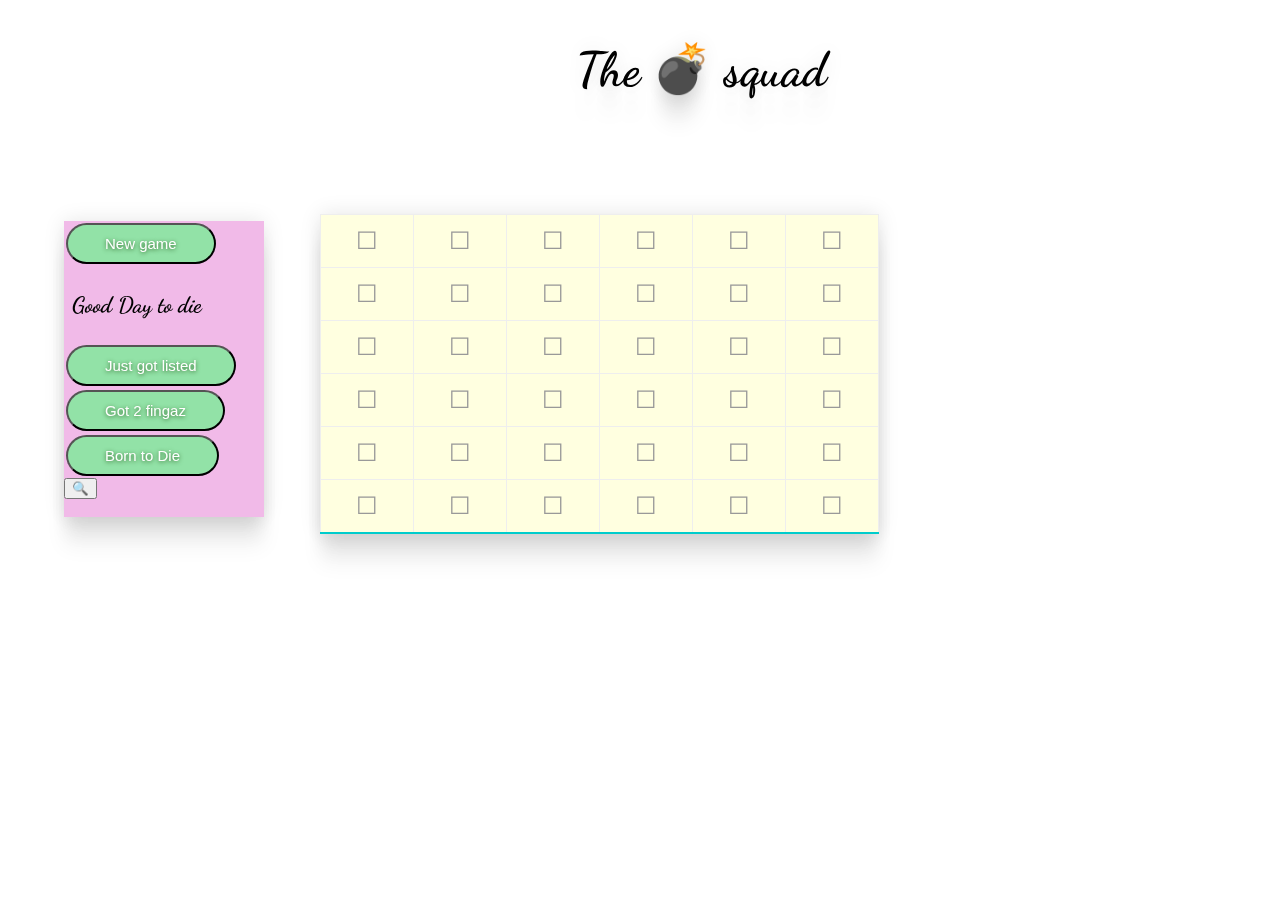
<file: projs/first/index.html>
<!DOCTYPE html>
<html lang="en">
<head>
    <meta charset="UTF-8">
    <title>The bomb squad</title>
    <link href="https://fonts.googleapis.com/css?family=Dancing+Script" rel="stylesheet">
    <link rel="stylesheet" href="css/game.css">
</head>
<body onload="init()">
        <div class="leftMenu js-noMenu ">
            <button class="newGame" onclick="newGame(this)">New game</button>
            
            <h3>Good Day to die</h3>
            <div class="levels">
                <button class="level level1" onclick="chooseLevel(this)">Just got listed</button>
                <button class="level level2" onclick="chooseLevel(this)">Got 2 fingaz</button>
                <button class="level level3" onclick="chooseLevel(this)">Born to Die</button>
            </div>
            <div class="hints"><button class="hint hint1" onclick="hints()">&#128269;</button></div>
            <div class="stopWatch"></div>
            <div class="bestTime"></div></div>
        </div>
            <div class="game js-noMenu">
                <div class="headLine"></div>
                <div class="gameWon hidden"><h1>Game won</h1></div>
                <div class="gameOver hidden">
                    </div>
                <div class="board-container"> </div>

    </div>
    <script src="js/game.js"></script>
    
</body>
</html>
</file>
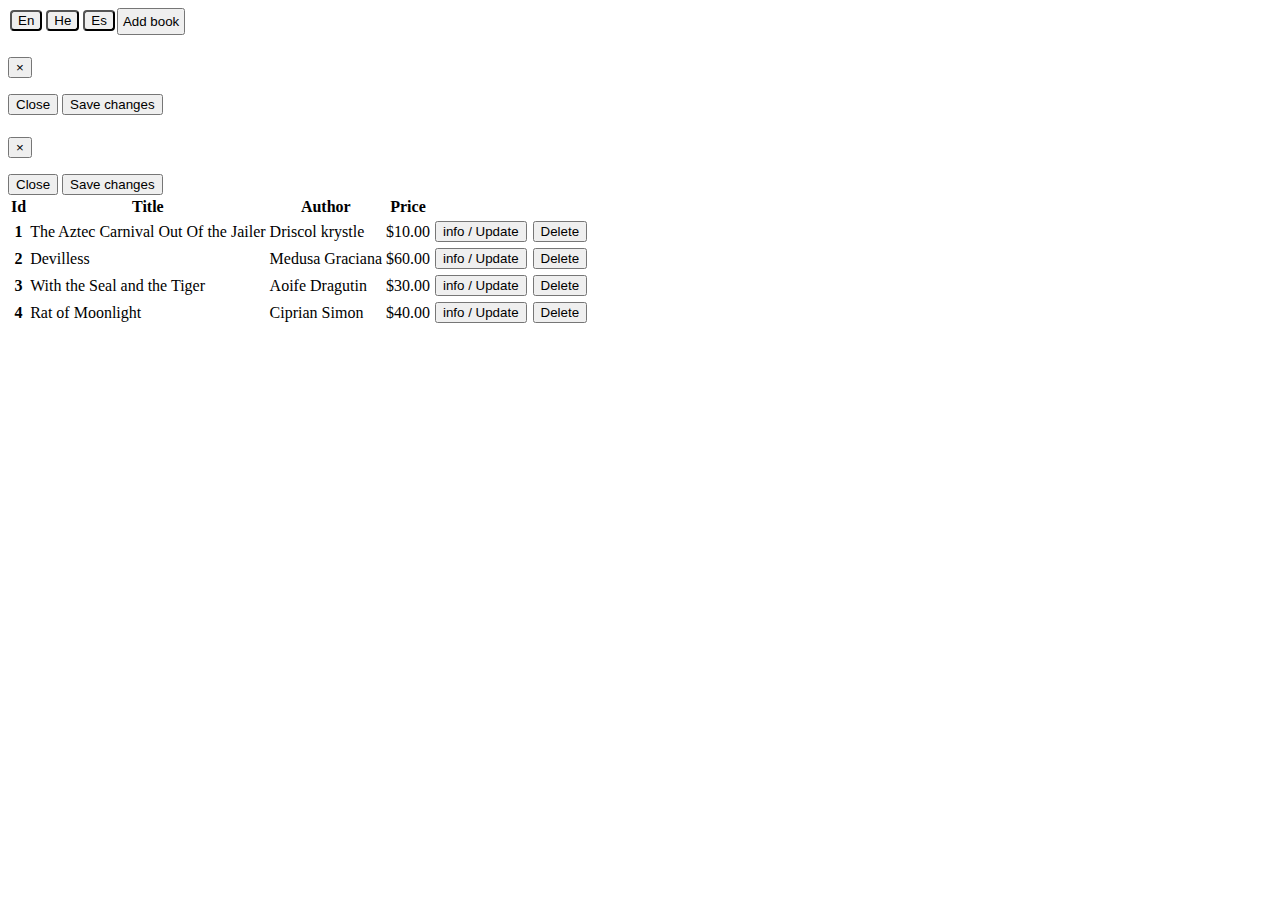
<file: projs/third/index.html>
<!DOCTYPE html>
<html lang="en">
<head>
    <meta charset="UTF-8">
    <meta name="viewport" content="width=device-width, initial-scale=1.0">
    <meta http-equiv="X-UA-Compatible" content="ie=edge">
    <link rel="stylesheet" href="css/bookshop.css">
    <link rel="stylesheet" href="https://use.fontawesome.com/releases/v5.7.1/css/all.css" integrity="sha384-fnmOCqbTlWIlj8LyTjo7mOUStjsKC4pOpQbqyi7RrhN7udi9RwhKkMHpvLbHG9Sr" crossorigin="anonymous">
    <script src="https://code.jquery.com/jquery-3.3.1.slim.min.js" integrity="sha384-q8i/X+965DzO0rT7abK41JStQIAqVgRVzpbzo5smXKp4YfRvH+8abtTE1Pi6jizo" crossorigin="anonymous"></script>
<script src="https://cdnjs.cloudflare.com/ajax/libs/popper.js/1.14.6/umd/popper.min.js" integrity="sha384-wHAiFfRlMFy6i5SRaxvfOCifBUQy1xHdJ/yoi7FRNXMRBu5WHdZYu1hA6ZOblgut" crossorigin="anonymous"></script>
<link rel="stylesheet" href="https://cdn.rtlcss.com/bootstrap/v4.0.0/css/bootstrap.min.css" integrity="sha384-P4uhUIGk/q1gaD/NdgkBIl3a6QywJjlsFJFk7SPRdruoGddvRVSwv5qFnvZ73cpz" crossorigin="anonymous">    
<script src="https://cdn.rtlcss.com/bootstrap/v4.0.0/js/bootstrap.min.js" integrity="sha384-54+cucJ4QbVb99v8dcttx/0JRx4FHMmhOWi4W+xrXpKcsKQodCBwAvu3xxkZAwsH" crossorigin="anonymous"></script>
<title>My special Bookshop</title>
</head>
<body onload="init()">
  <div class="upper-el"><div class="lang-buttons"><button class="lang-btn en btn btn-light" onclick="onClickLang(this)">En</button><button class="lang-btn he btn btn-light" onclick="onClickLang(this)">He</button><button class="lang-btn se btn btn-light" onclick="onClickLang(this)">Es</button> </div>
  <button type="button" class="btn btn-info btn-sm pencil-btn" onclick="onAddBook()" data-toggle="modal" data-target="#infoModal" data-trans="add-book-button">Add book</button></div>
        
        <div class="modal" id="infoModal" tabindex="-1" role="dialog">      
                <div class="modal-dialog" role="document">
                  <div class="modal-content">
                    <div class="modal-header">
                      <h5 class="modal-title"></h5>
                      <button type="button" class="close" data-dismiss="modal" aria-label="Close">
                        <span aria-hidden="true">&times;</span>
                      </button>
                    </div>
                    <div class="modal-body">
                      <p class="title"></p>
                      <p class="author"></p>
                      <p class="price"></p>
                      <p class="photo"></p>
                      <p class="desc"></p>
                    </div>
                    <div class="modal-footer">
                      <button type="button" class="btn btn-secondary" data-dismiss="modal" data-trans="modal-close-button">Close</button>
                      <button type="button" class="btn btn-primary save-changes"data-trans="modal-save-changes-button" onclick="onSaveChanges()">Save changes</button>
                    </div>
                  </div>
                </div>
              </div>
  
              <div class="modal" id="newBookModal" tabindex="-1" role="dialog">      
                <div class="modal-dialog" role="document">
                  <div class="modal-content">
                    <div class="modal-header">
                      <h5 class="modal-title"></h5>
                      <button type="button" class="close" data-dismiss="modal" aria-label="Close">
                        <span aria-hidden="true">&times;</span>
                      </button>
                    </div>
                    <div class="modal-body">
                      <p class="title"></p>
                      <p class="author"></p>
                      <p class="price"></p>
                      <p class="photo"></p>
                      <p class="desc"></p>
                    </div>
                    <div class="modal-footer">
                      <button type="button" class="btn btn-secondary" data-dismiss="modal" data-trans="modal-close-button">Close</button>
                      <button type="button" class="btn btn-primary save-changes" onclick="onSaveChanges()" data-trans="modal-save-changes-button">Save changes</button>
                    </div>
                  </div>
                </div>
              </div>

              
<table class="table table-hover table-sm">
  <thead>
    <tr>
      <th scope="col" data-trans="t-header-id" data-th="id" onclick="onSortClick(this)" class="th-sm" >Id</th>
      <th scope="col" data-trans="t-header-title" data-th="title" onclick="onSortClick(this)">Title</th>
      <th scope="col" data-trans="t-header-author" data-th="author" onclick="onSortClick(this)">Author</th>
      <th scope="col" data-trans="t-header-price" data-th="price" onclick="onSortClick(this)">Price</th>
    </tr>
  </thead>
  <tbody class="add-books">
    
  </tbody>
</table>


    <script src="js/book-controller.js"></script>
    <script src="js/book-service.js"></script>
    <script src="js/storage-service.js"></script>
    <script src="js/i18n-service.js"></script>
</body>
</html>
</file>
<file: projs/first/css/game.css>
.body {
    /* font-size: 36px; */
    margin:0;
}


.newGame {
	background-color:#92e2a7;
	border-radius:25px;
	display:inline-block;
	cursor:pointer;
	color:#ffffff;
	font-family:Arial;
	font-size:15px;
	padding:10px 37px;
	text-decoration:none;
    text-shadow:0px 1px 4px #2f6627;
    margin: 2px;
}
.newGame:hover {
	background-color:#5cbf2a;
}
.newGame:active {
	position:relative;
	top:1px;
}
.level {
	background-color:#92e2a7;
	border-radius:25px;
	display:inline-block;
	cursor:pointer;
	color:#ffffff;
	font-family:Arial;
	font-size:15px;
	padding:10px 37px;
	text-decoration:none;
    text-shadow:0px 1px 4px #2f6627;
    margin: 2px;
}
.level:hover {
	background-color:#5cbf2a;
}
.level:active {
	position:relative;
	top:1px;
}

        
h1 {
 font-family: 'Dancing Script', Georgia, Times, serif;
 font-size: 3em;
 text-shadow: 0px 0px 20px rgba(0,0,0,0.10),
 0px 10px 20px rgba(0,0,0,0.05),
 0px 20px 20px rgba(0,0,0,0.05),
 0px 30px 20px rgba(0,0,0,0.05);
 /* line-height: 60px; */
}
h3 {
 font-family: 'Dancing Script', Georgia, Times, serif;
 font-size: 1.4em;
 line-height: 33px;
 margin-left: 8px;
}
 
p {
 font-family: 'Josefin Sans', Helvetica, Arial, sans-serif;
 font-size: 18px;
 line-height: 25px;
 margin-top: 15px;
}
.board-container {
    position:fixed;
    top: 21%;
    /* display: inline; */
    font-size: 1.5em;
   
}
.game {
    position: fixed;
    left: 25%;
    /* top: 10%; */
 
}

.leftMenu {
    position: fixed;
    left: 5%;
    top: 24.5%;
    width: 200px;
    background-color: rgb(241, 186, 232);
    cursor: pointer;
    box-shadow: 0px 0px 20px rgba(0,0,0,0.10),
       0px 10px 20px rgba(0,0,0,0.05),
       0px 20px 20px rgba(0,0,0,0.05),
       0px 30px 20px rgba(0,0,0,0.05);
}
.headLine {
    position: fixed;
    /* display: inline-block; */
    margin-left: 20%;
    
}

.stopWatch {
    display: inline-block;
    margin-left: 0.3em;
    margin-right: 0.1em;
}
.bestTime {
    display: inline-block;
    margin-left: 0.3em;
    margin-right: 0.1em;
}

.cellBox { 
    background-color: lightyellow;
    cursor: pointer;
 position: inline-block;

}

.cellBox a:hover { 
    background-color: rgb(230, 173, 187);
    cursor: pointer;
 position: inline-block;

}
.hidden {
    display: none;
}
.gameWon {
    /* opacity: 1; */
    z-index: 1;
    opacity: 0.5;
    width: 400px;
    height: 350px;
    position: fixed;
    top: 25%;
    left: 35%;
}
.gameOver {
    z-index: 2;
    opacity: 0.2;
    background-color: darksalmon;
    width: 400px;
    height: 350px;
    position: fixed;
    top: 25%;
    left: 35%;
    /* width: 200px; */
    /* height: 200px; */
}

.disableMouse {
    pointer-events: none;
}
table {
    font-family: 'Arial';
    margin: 25px auto;
    border-collapse: collapse;
    border: 1px solid #eee;
    border-bottom: 2px solid #00cccc;
    box-shadow: 0px 0px 20px rgba(0,0,0,0.10),
       0px 10px 20px rgba(0,0,0,0.05),
       0px 20px 20px rgba(0,0,0,0.05),
       0px 30px 20px rgba(0,0,0,0.05);
}
th, td {
      color: #999;
      border: 1px solid #eee;
      padding: 12px 35px;
      /* border-collapse: collapse; */
    }
    td:hover {
        background-color: rgb(250, 154, 218);
      }
    th {
      background: #00cccc;
      color: #fff;
      text-transform: uppercase;
      font-size: 12px;
        .last {
        border-right: none;
      }
    }
  }

.hint {
	background:-webkit-linear-gradient(top, #f9f9f9 5%, #e9e9e9 100%);
	background:-o-linear-gradient(top, #f9f9f9 5%, #e9e9e9 100%);
	background:-ms-linear-gradient(top, #f9f9f9 5%, #e9e9e9 100%);
	background:linear-gradient(to bottom, #f9f9f9 5%, #e9e9e9 100%);
	filter:progid:DXImageTransform.Microsoft.gradient(startColorstr='#f9f9f9', endColorstr='#e9e9e9',GradientType=0);
	background-color:#f9f9f9;
	-moz-border-radius:42px;
	-webkit-border-radius:42px;
	border-radius:42px;
	border:1px solid #dcdcdc;
	display:inline-block;
	cursor:pointer;
	color:#666666;
	font-family:Arial;
	font-size:16px;
	font-weight:bold;
	padding:12px 7px;
	text-decoration:none;
}
.hint:hover {
	background:-o-linear-gradient(top, #e9e9e9 5%, #f9f9f9 100%);
	background:-ms-linear-gradient(top, #e9e9e9 5%, #f9f9f9 100%);
	background:linear-gradient(to bottom, #e9e9e9 5%, #f9f9f9 100%);
	filter:progid:DXImageTransform.Microsoft.gradient(startColorstr='#e9e9e9', endColorstr='#f9f9f9',GradientType=0);
	background-color:#e9e9e9;
}
.hint:active {
	position:relative;
	top:1px;
}
</file>
<file: projs/third/css/bookshop.css>
.trans-rtl {
    direction: rtl;
}
.table thead th {
    border-bottom-width: 0px !important;
}
.book-btn {
    margin: 1px;
}
.pencil-btn {
    padding: 4px;
    margin-right: 6px;
}
.hidden {
    display: none;
}
.modal-title .pencil-btn {
    padding: 4px;
    margin-right: 6px;
}
.upper-el {
    display: flex;
}
.lang-btn {
    order: -1;
    margin: 2px;
    border-radius: 4px;
}

.swing-out-top-bck {
	animation: swing-out-top-bck 0.45s cubic-bezier(0.600, -0.280, 0.735, 0.045) both;
}

/* ----------------------------------------------
 * Generated by Animista on 2019-2-3 16:28:26
 * w: http://animista.net, t: @cssanimista
 * ---------------------------------------------- */

/**
 * ----------------------------------------
 * animation swing-out-top-bck
 * ----------------------------------------
 */
 @keyframes swing-out-top-bck {
    0% {
      transform: rotateX(0deg);
      transform-origin: top;
      opacity: 1;
    }
    100% {
      transform: rotateX(-100deg);
      transform-origin: top;
      opacity: 0;
    }
  }
</file>
